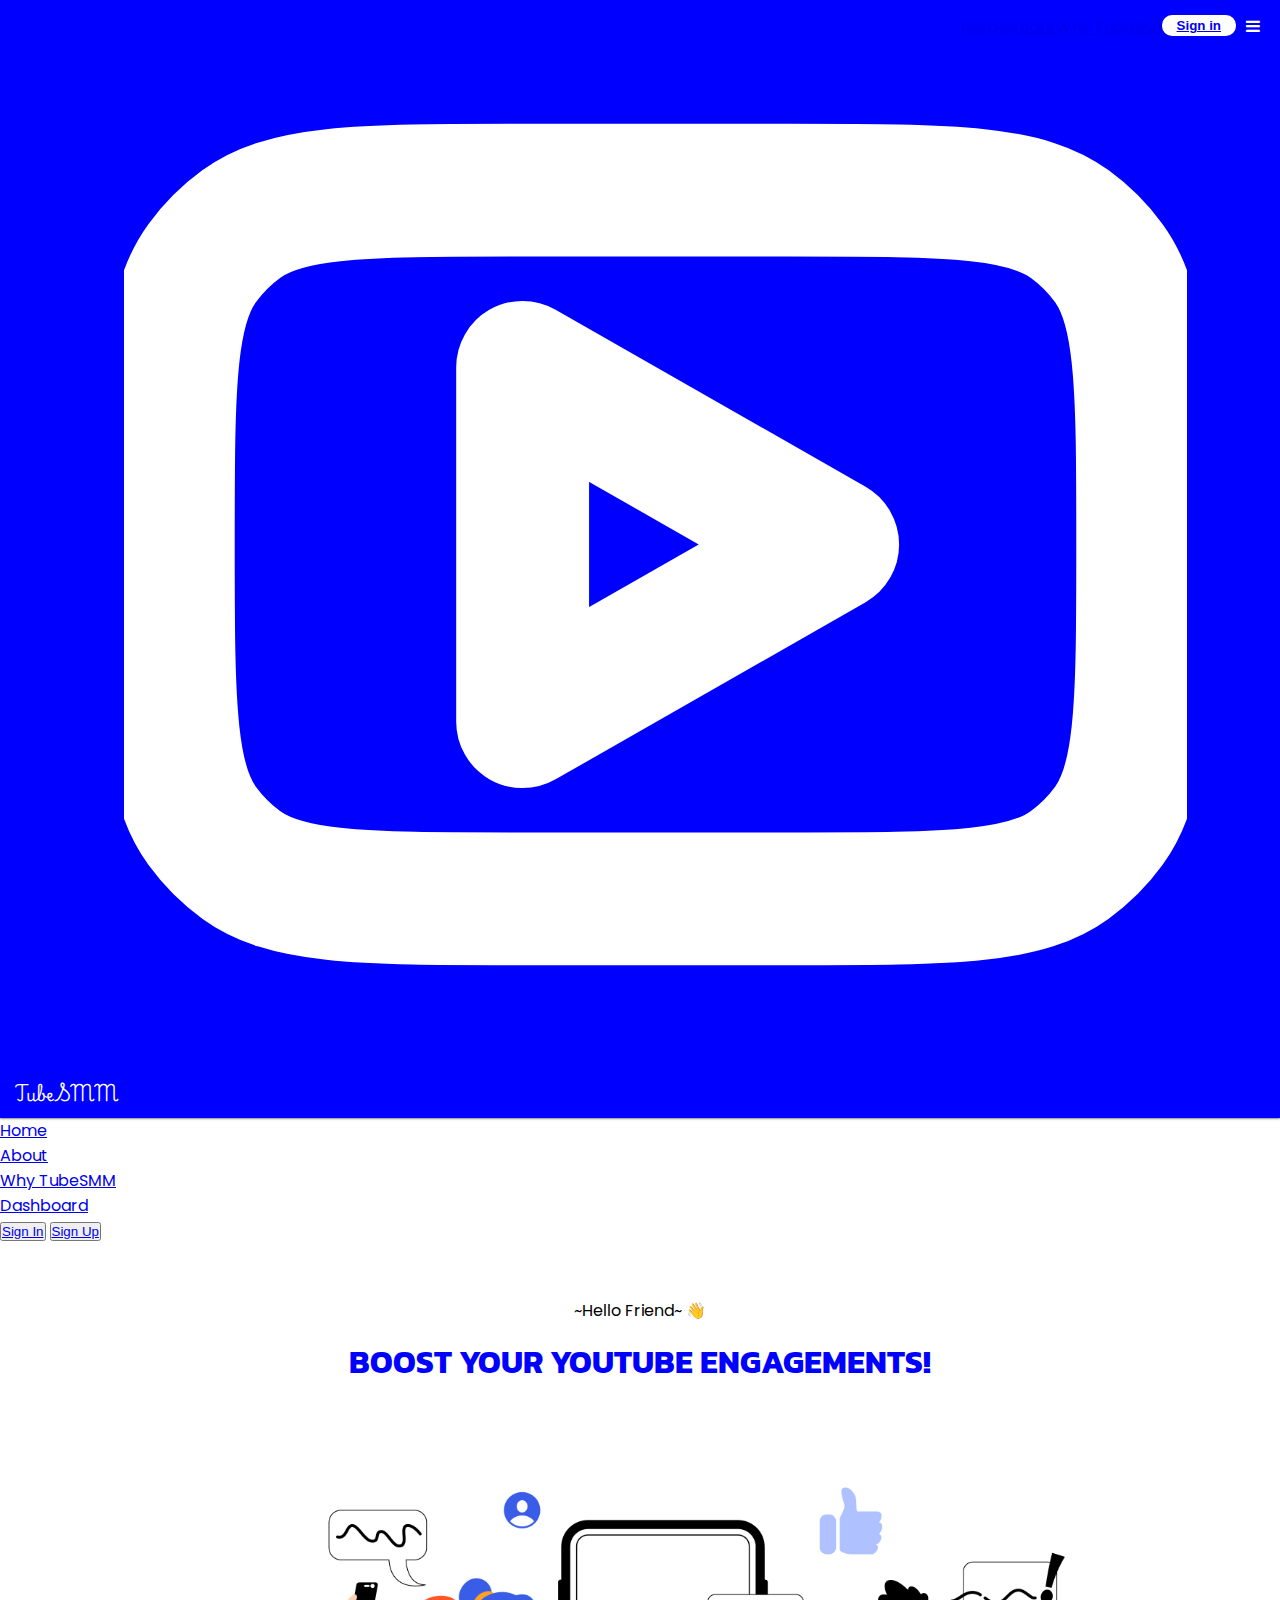
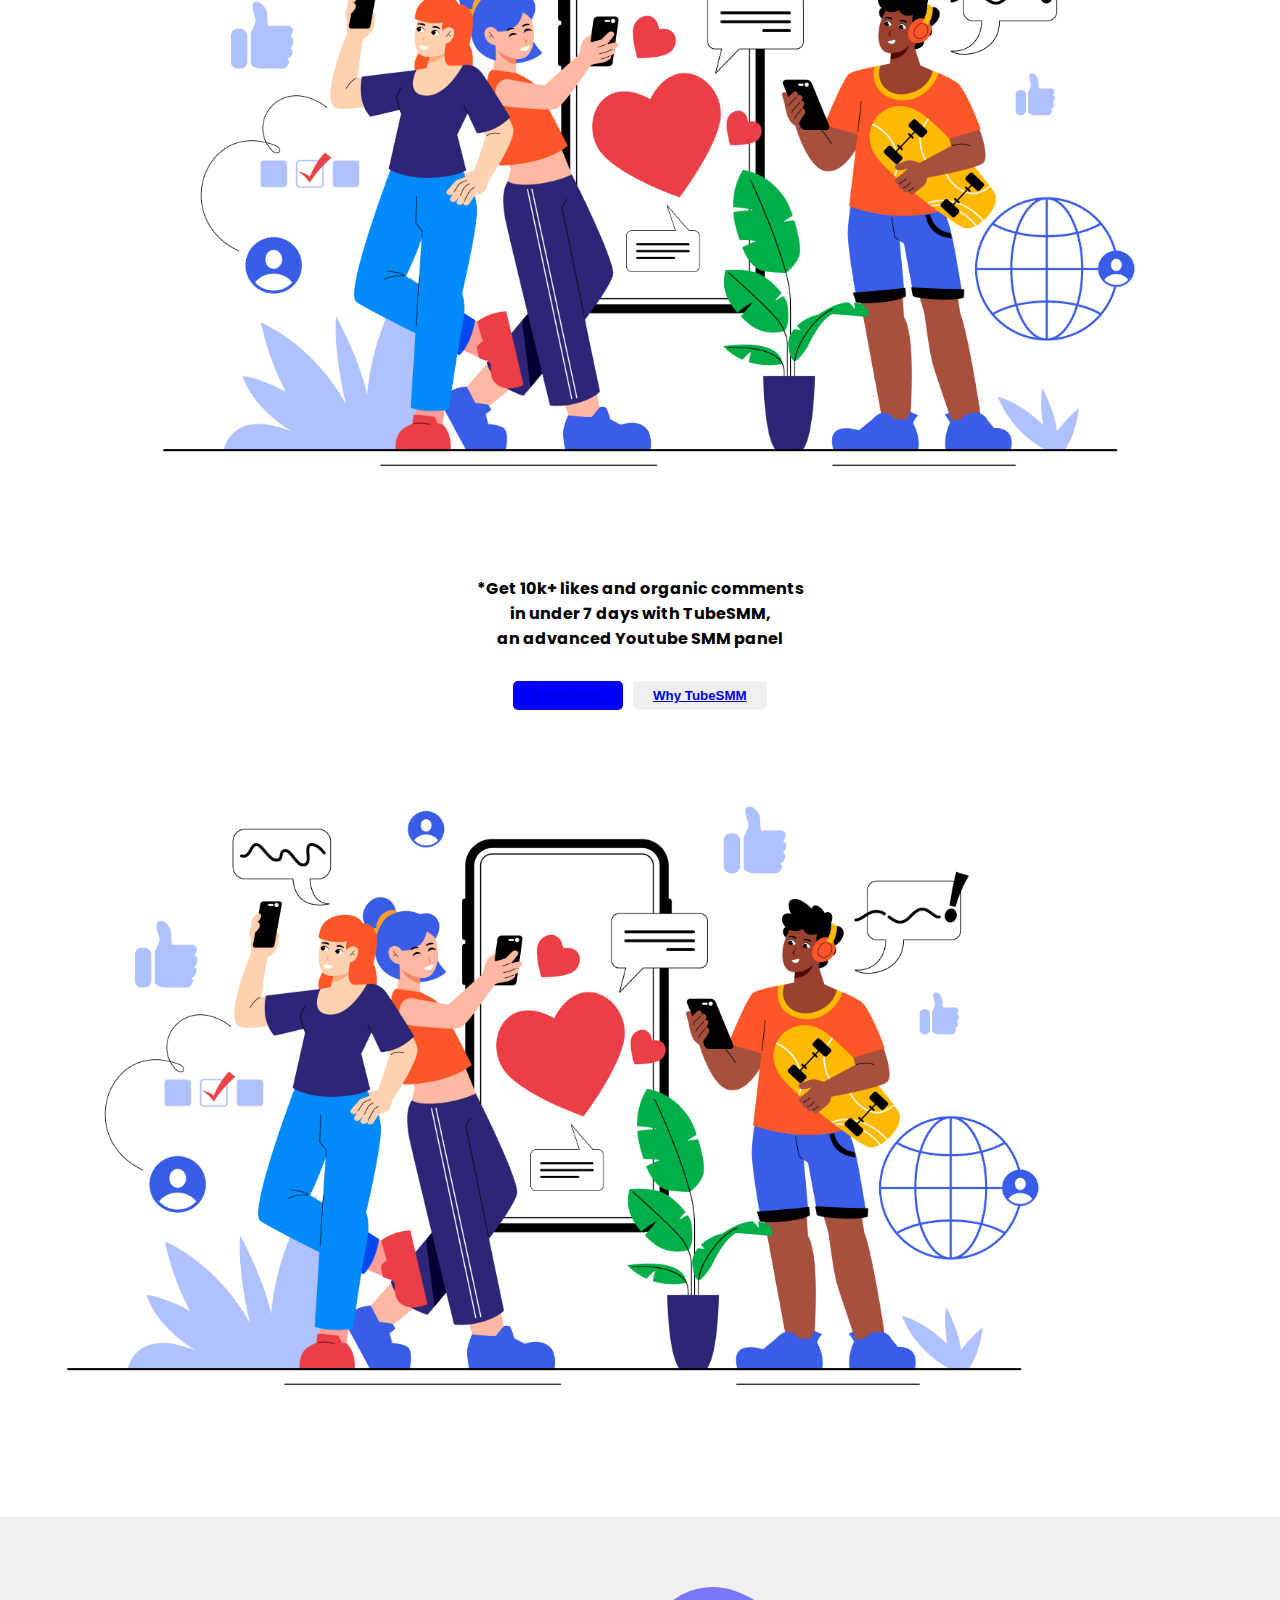
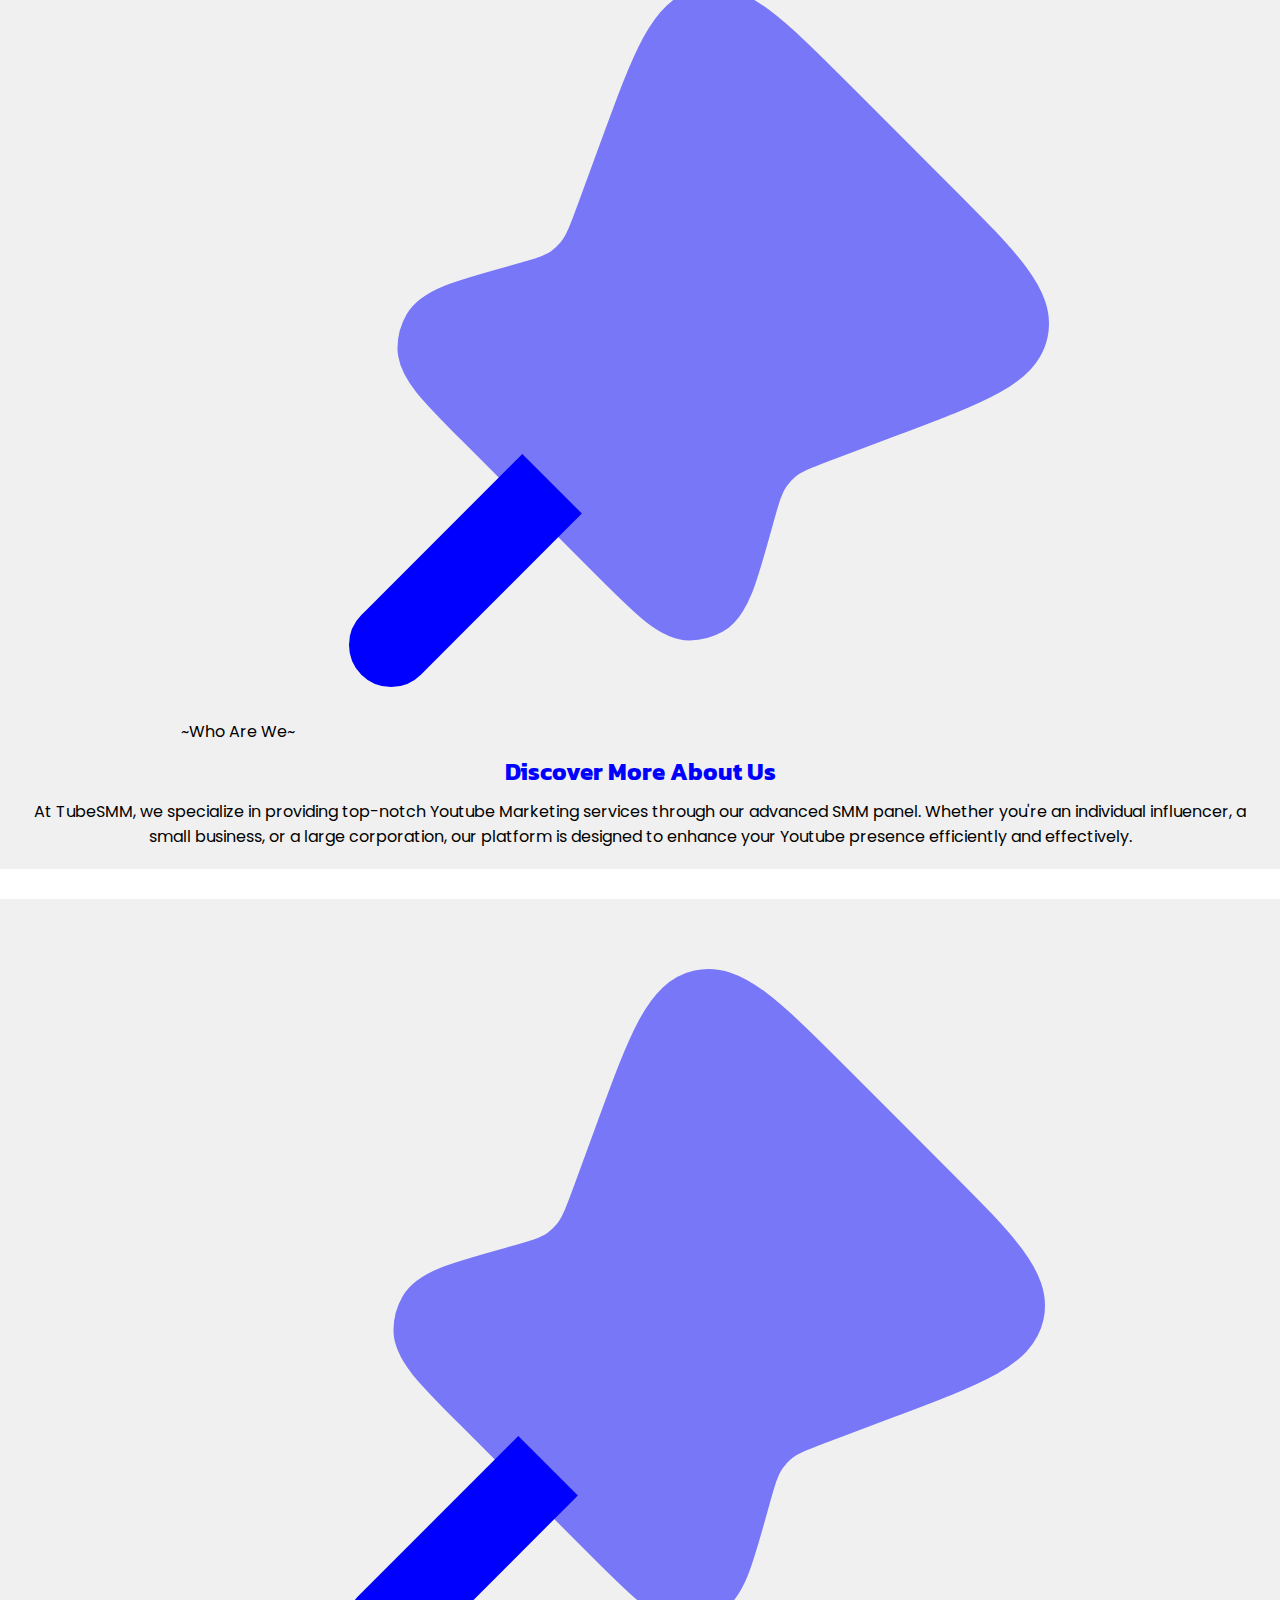
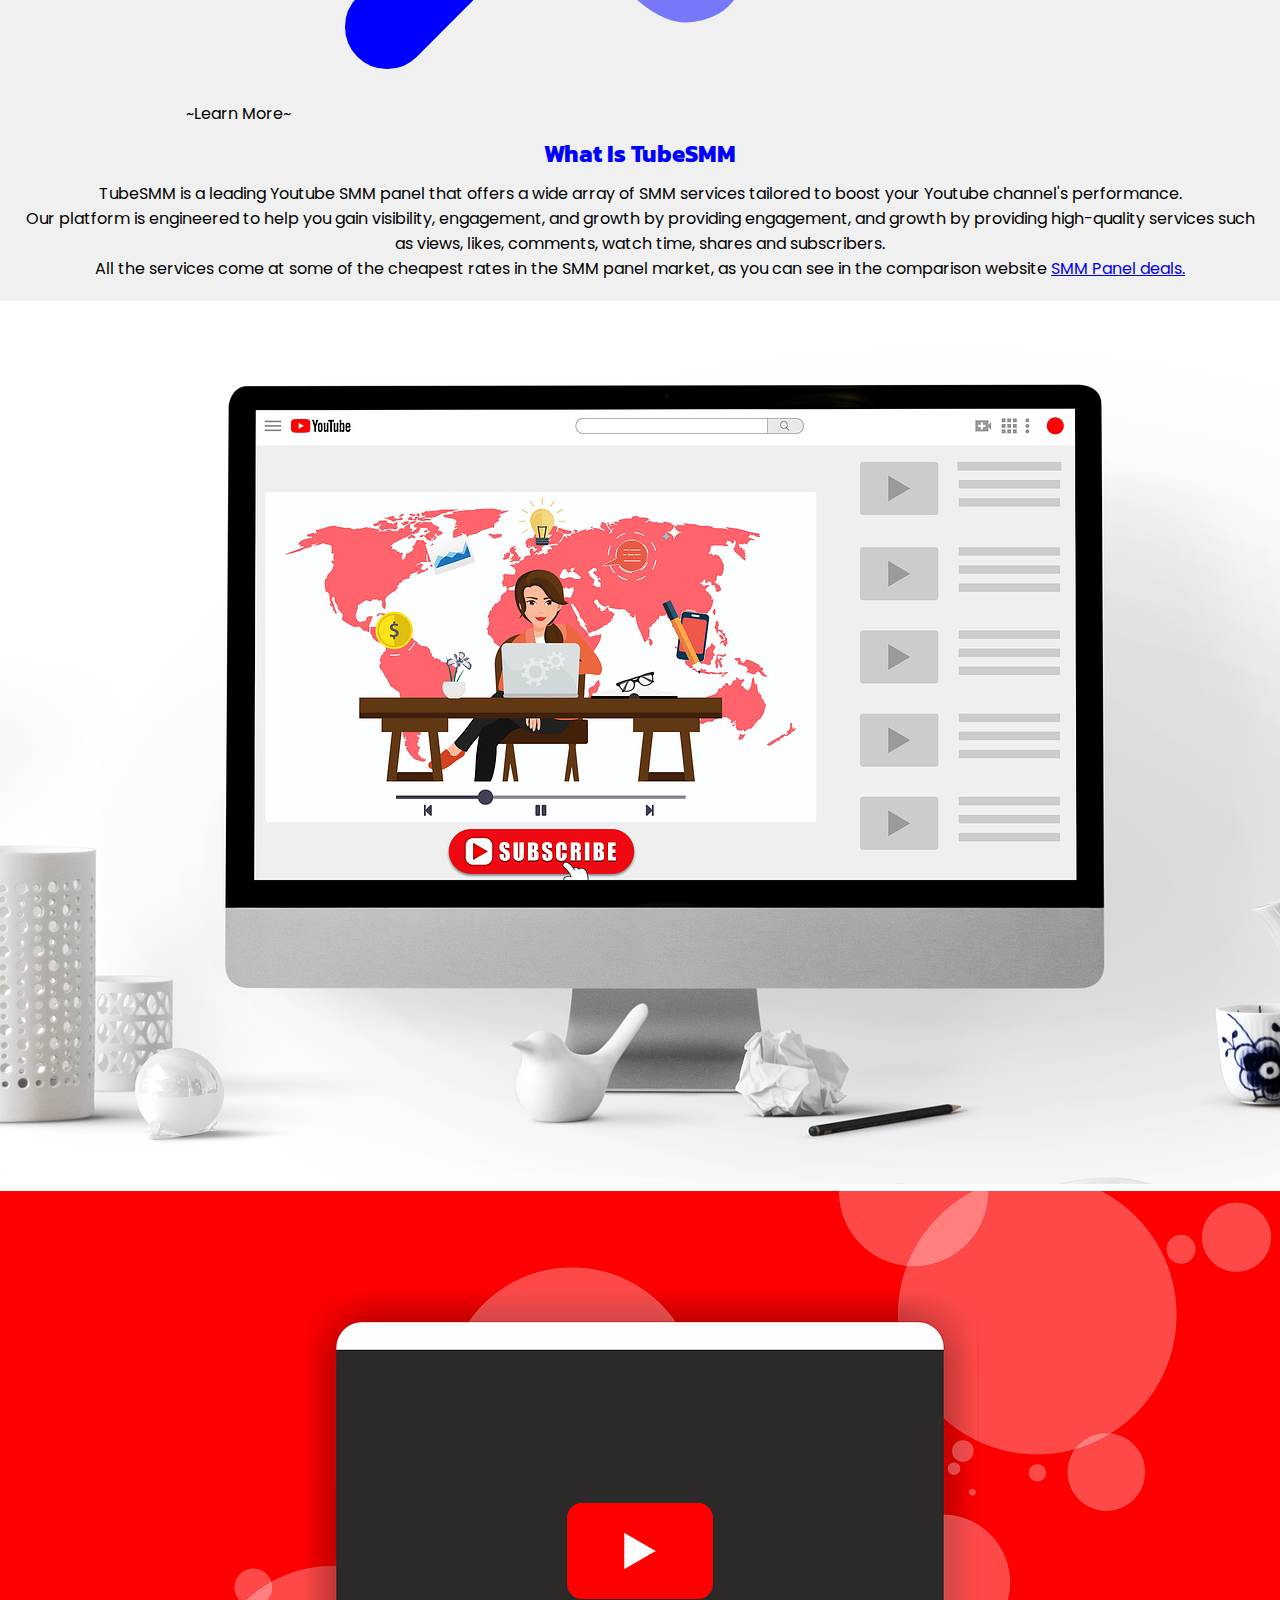
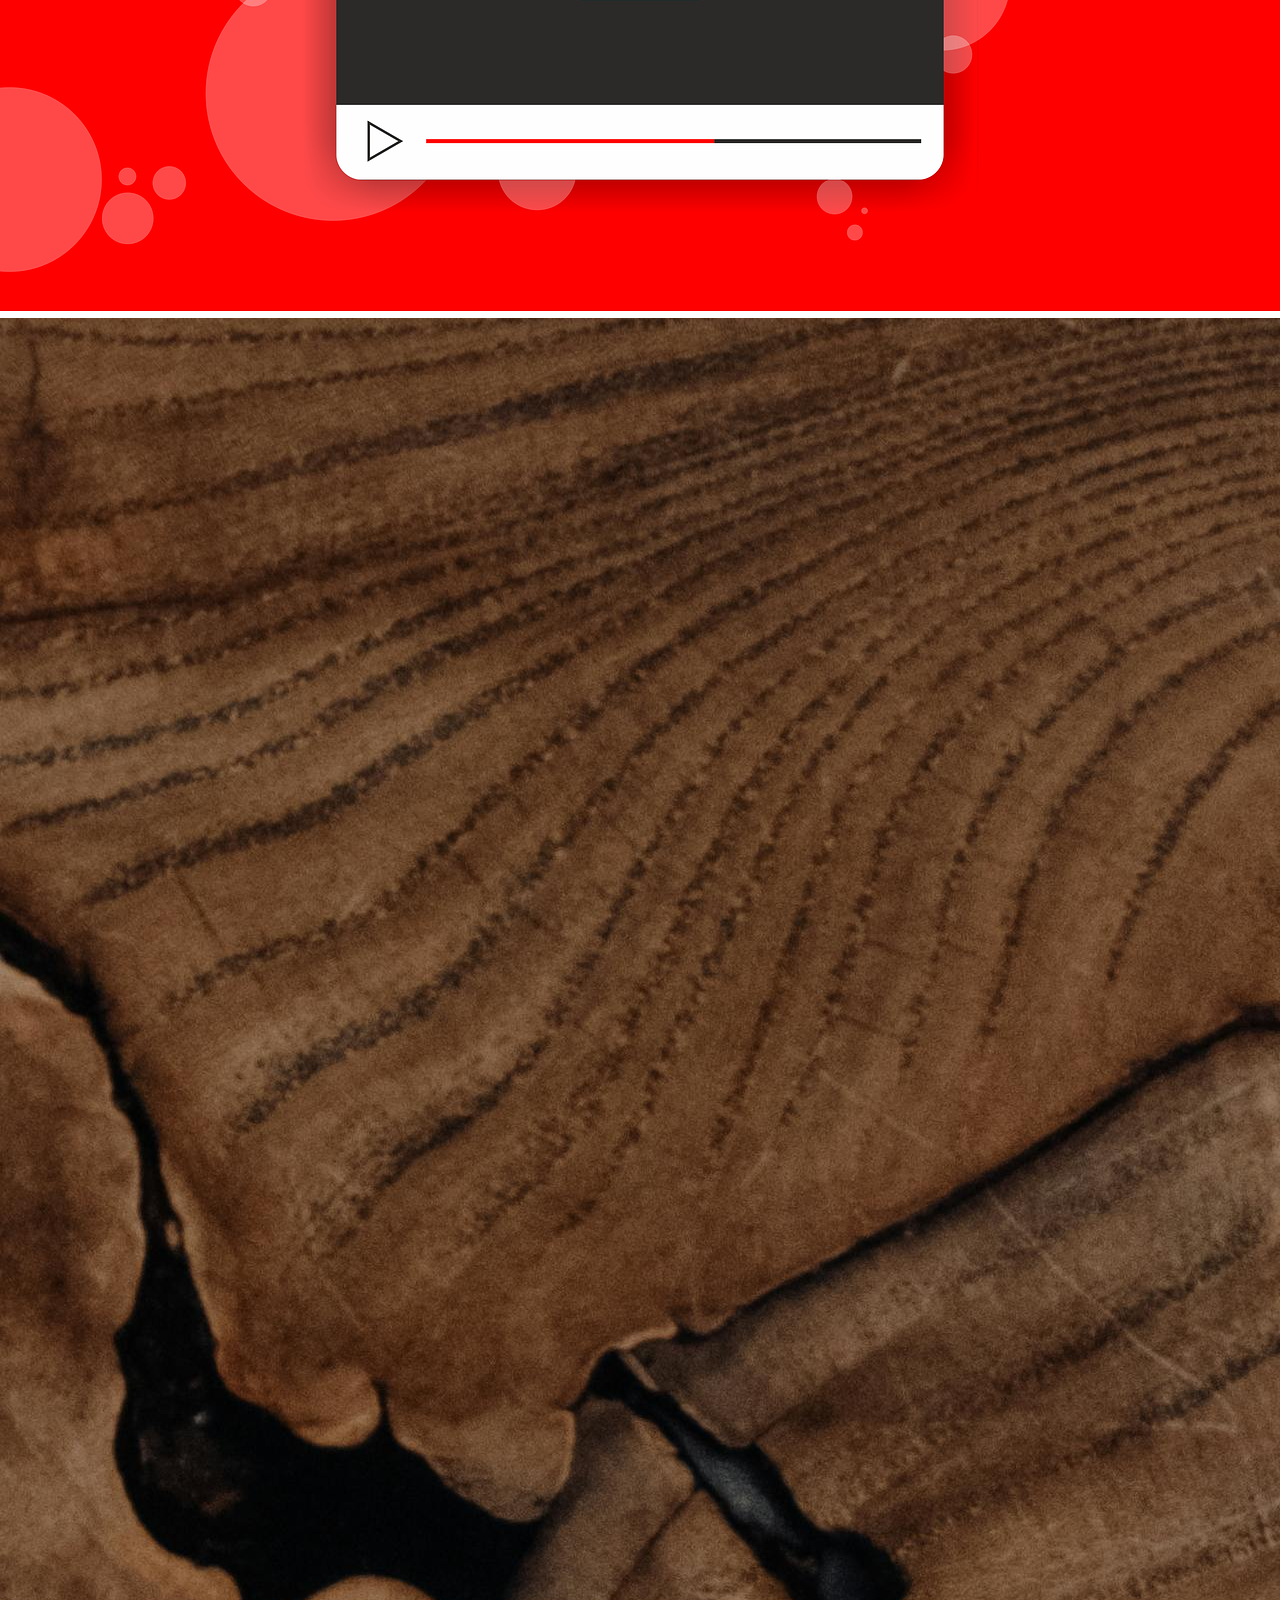
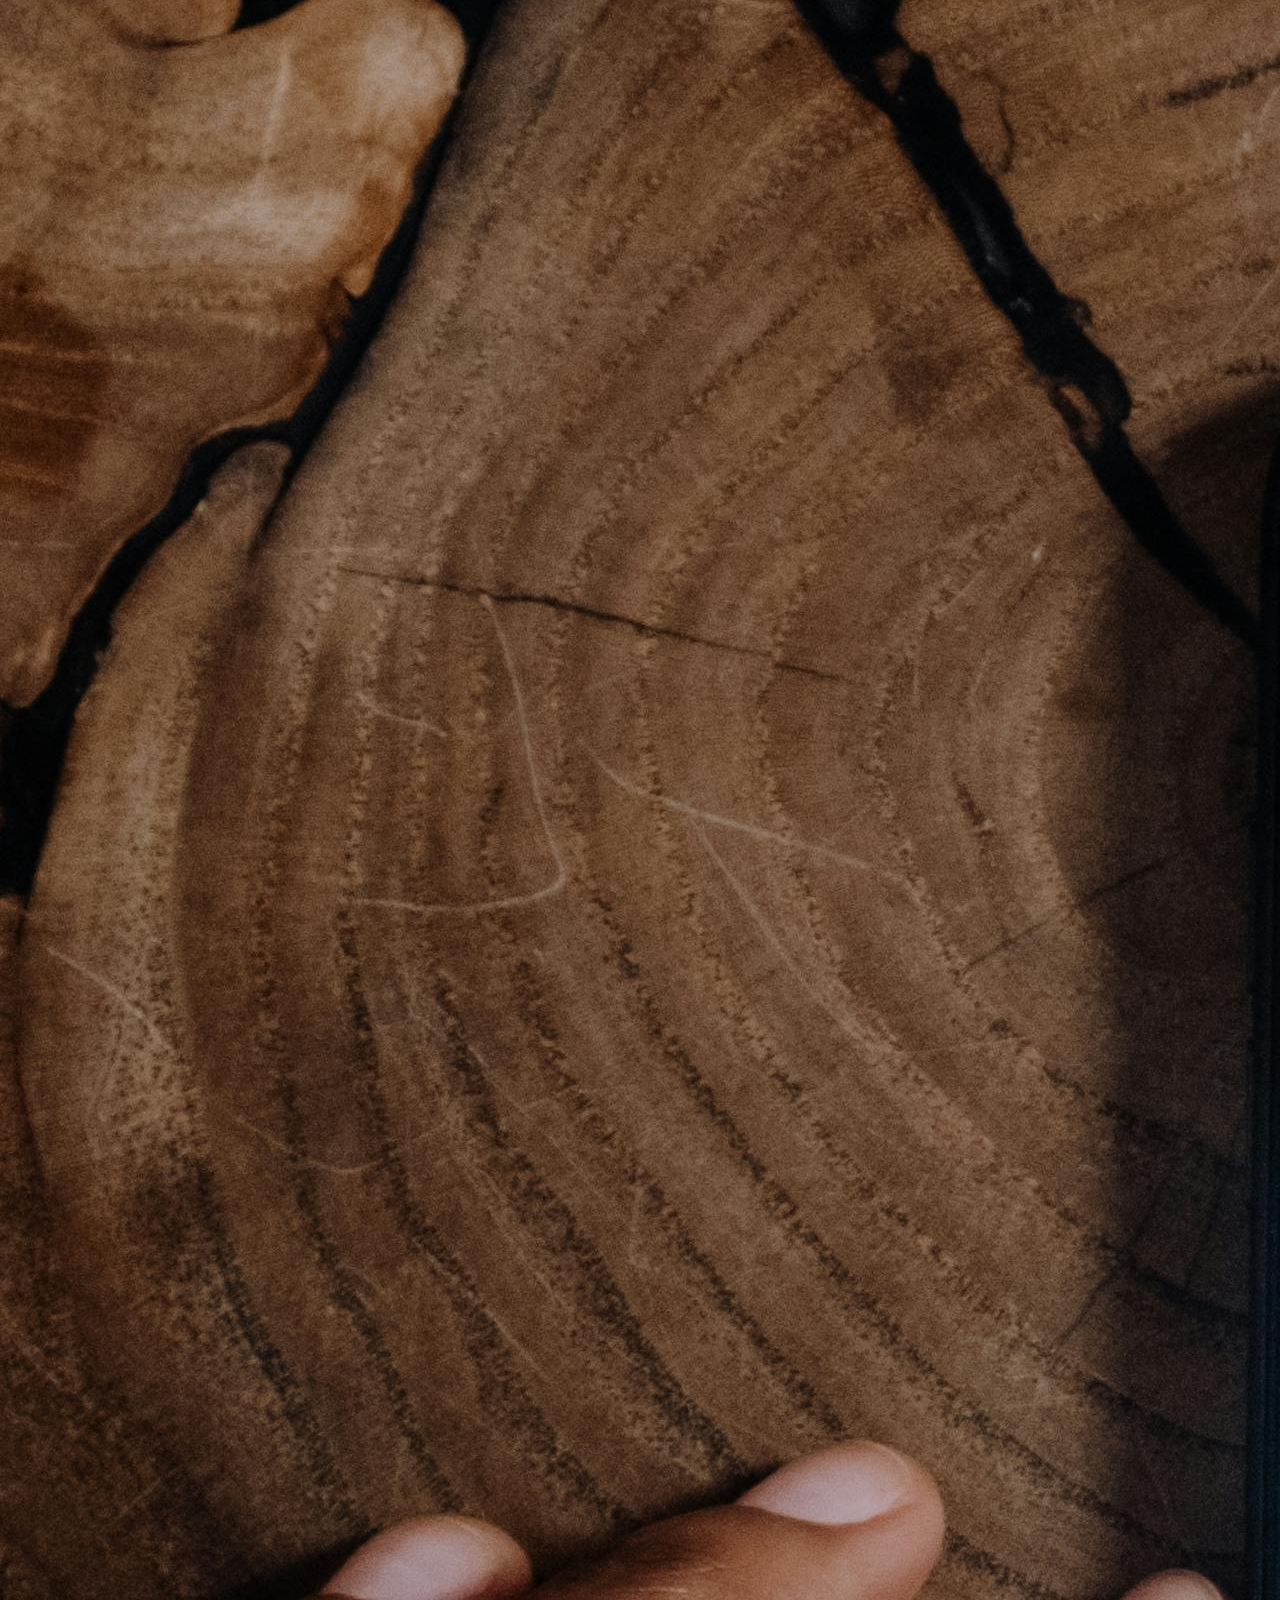
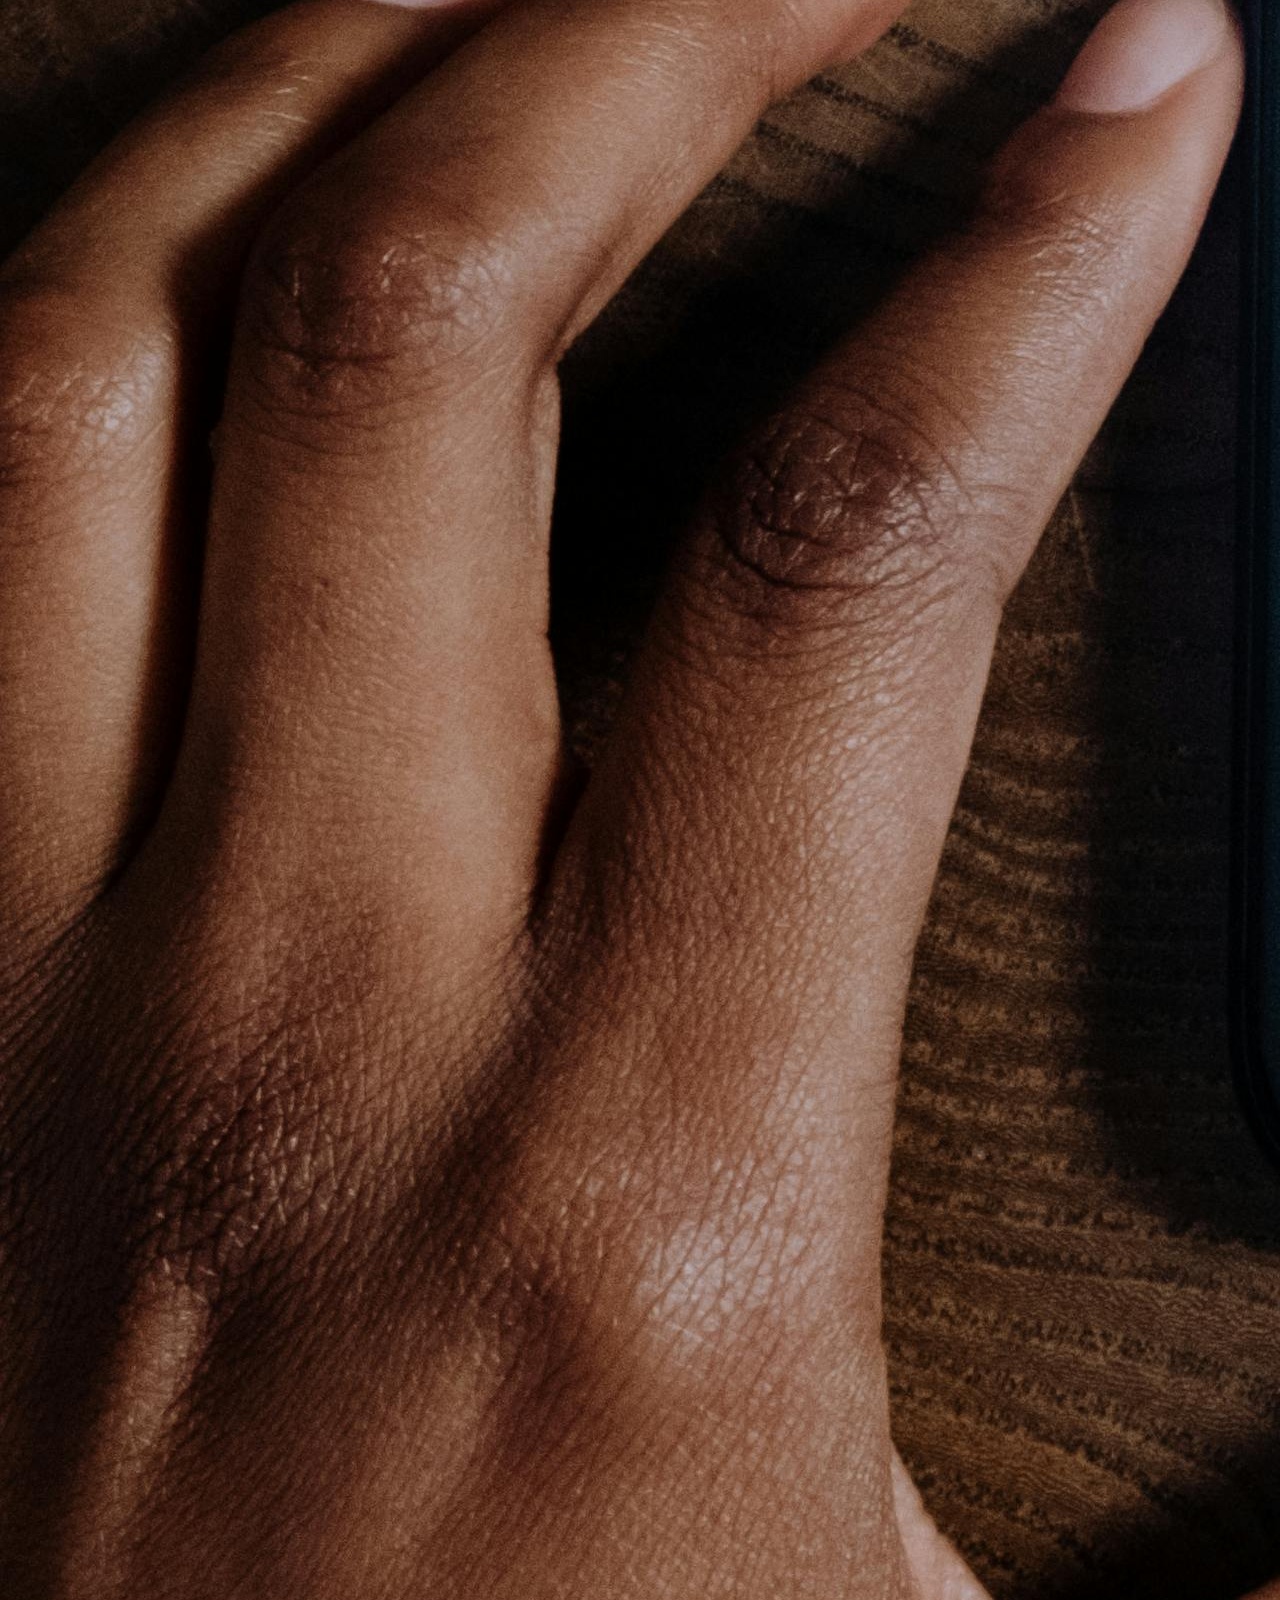
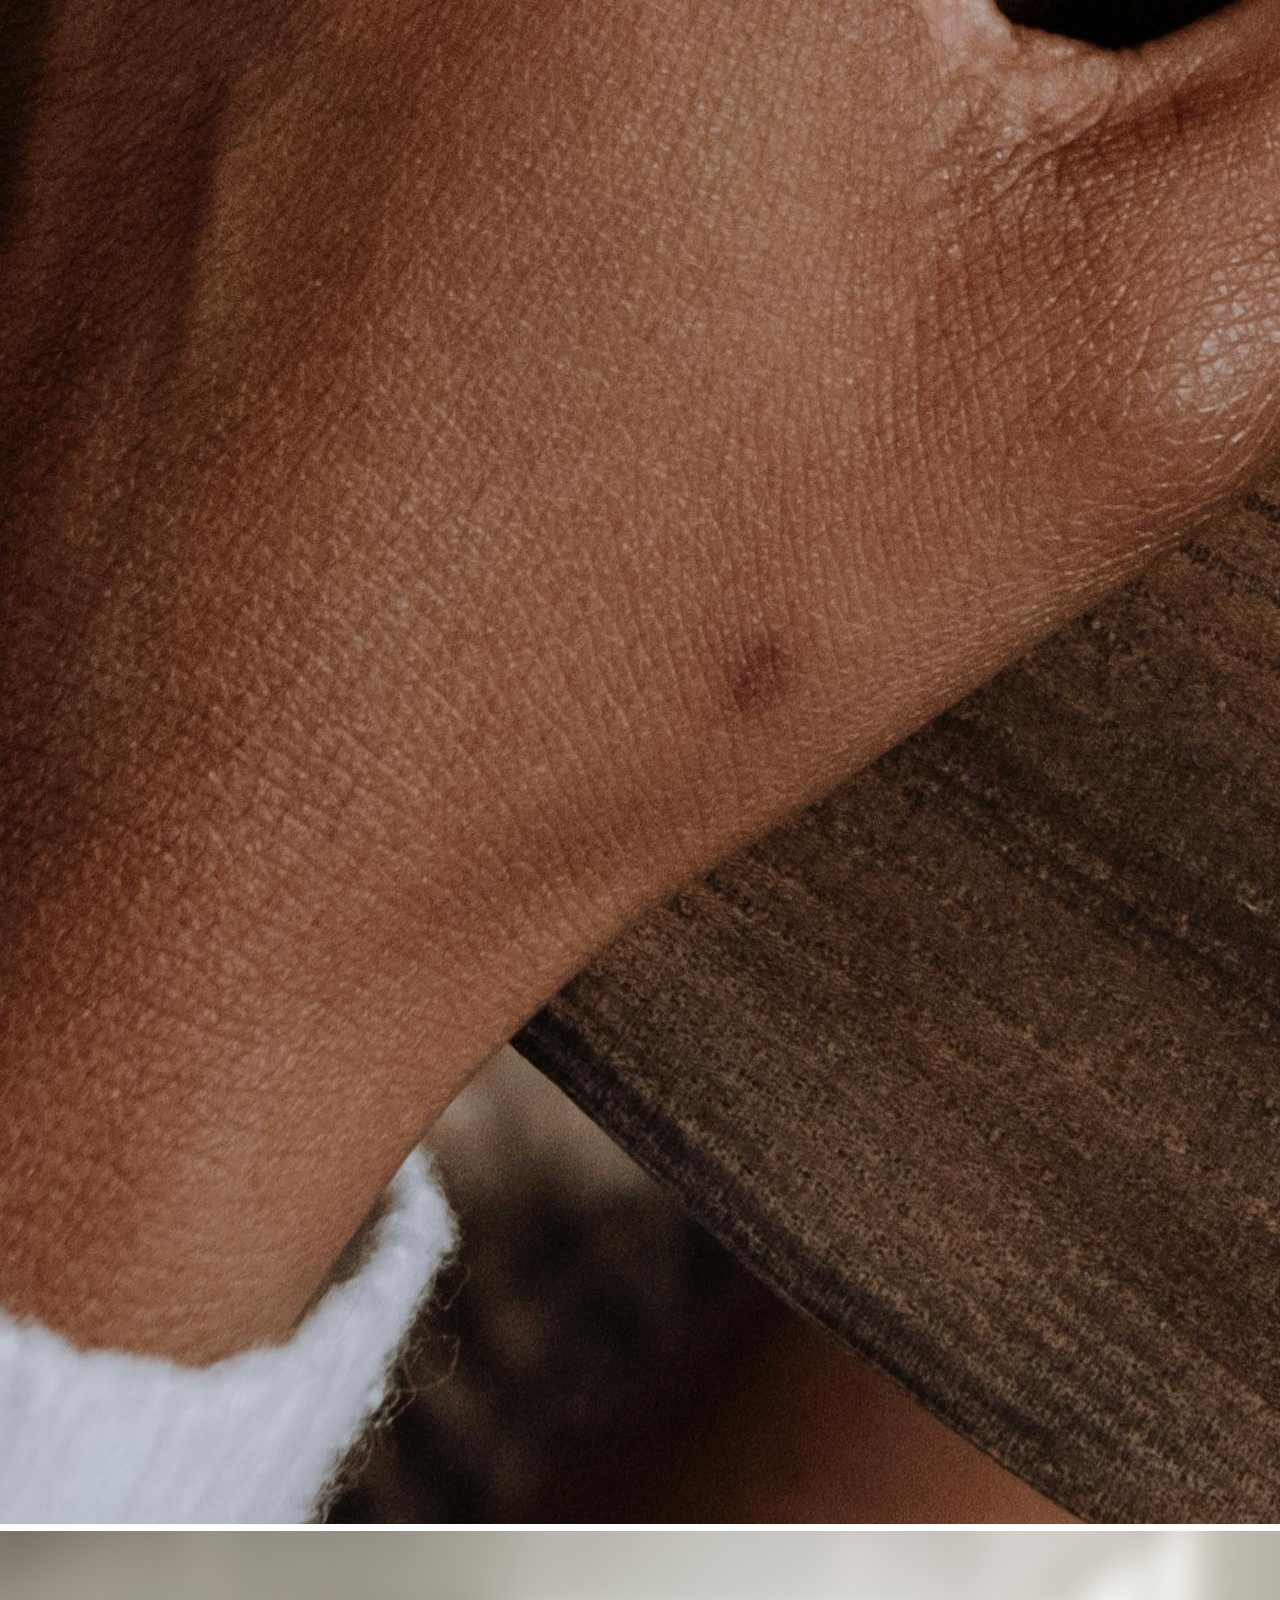
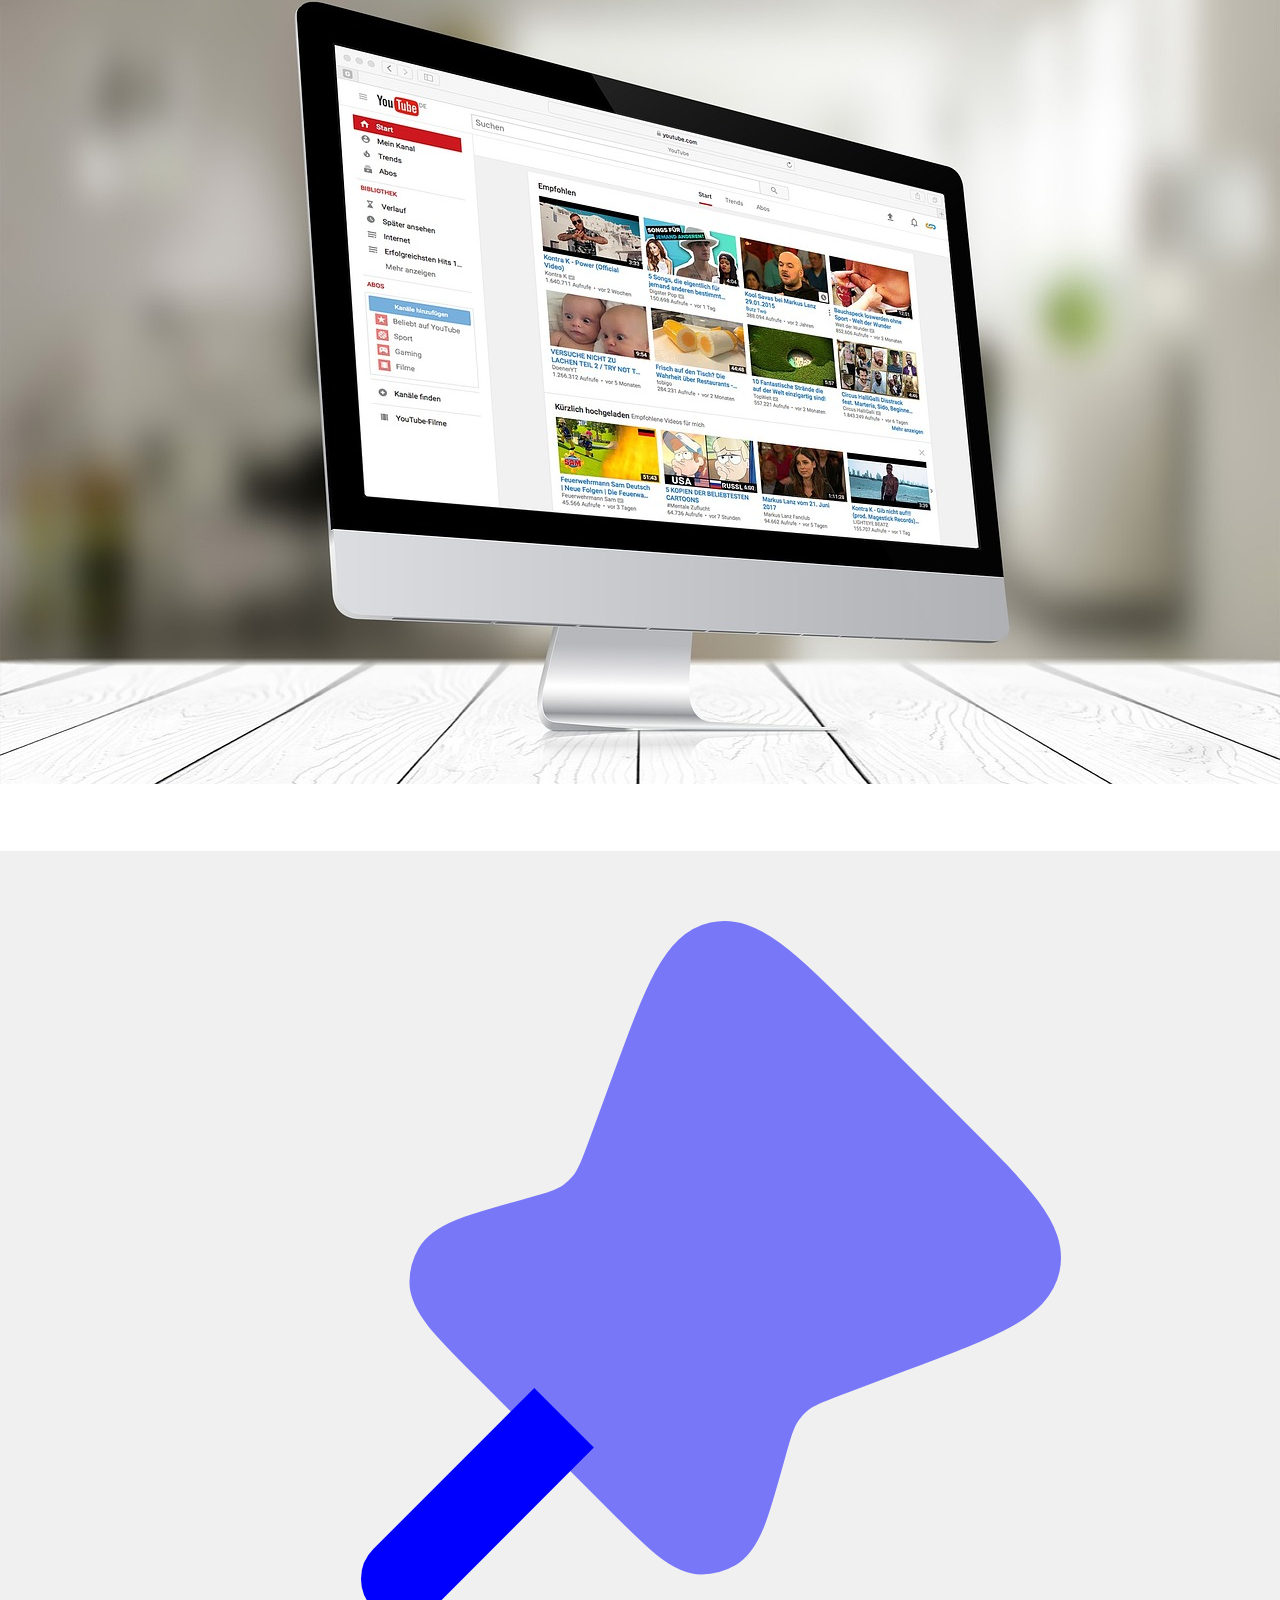
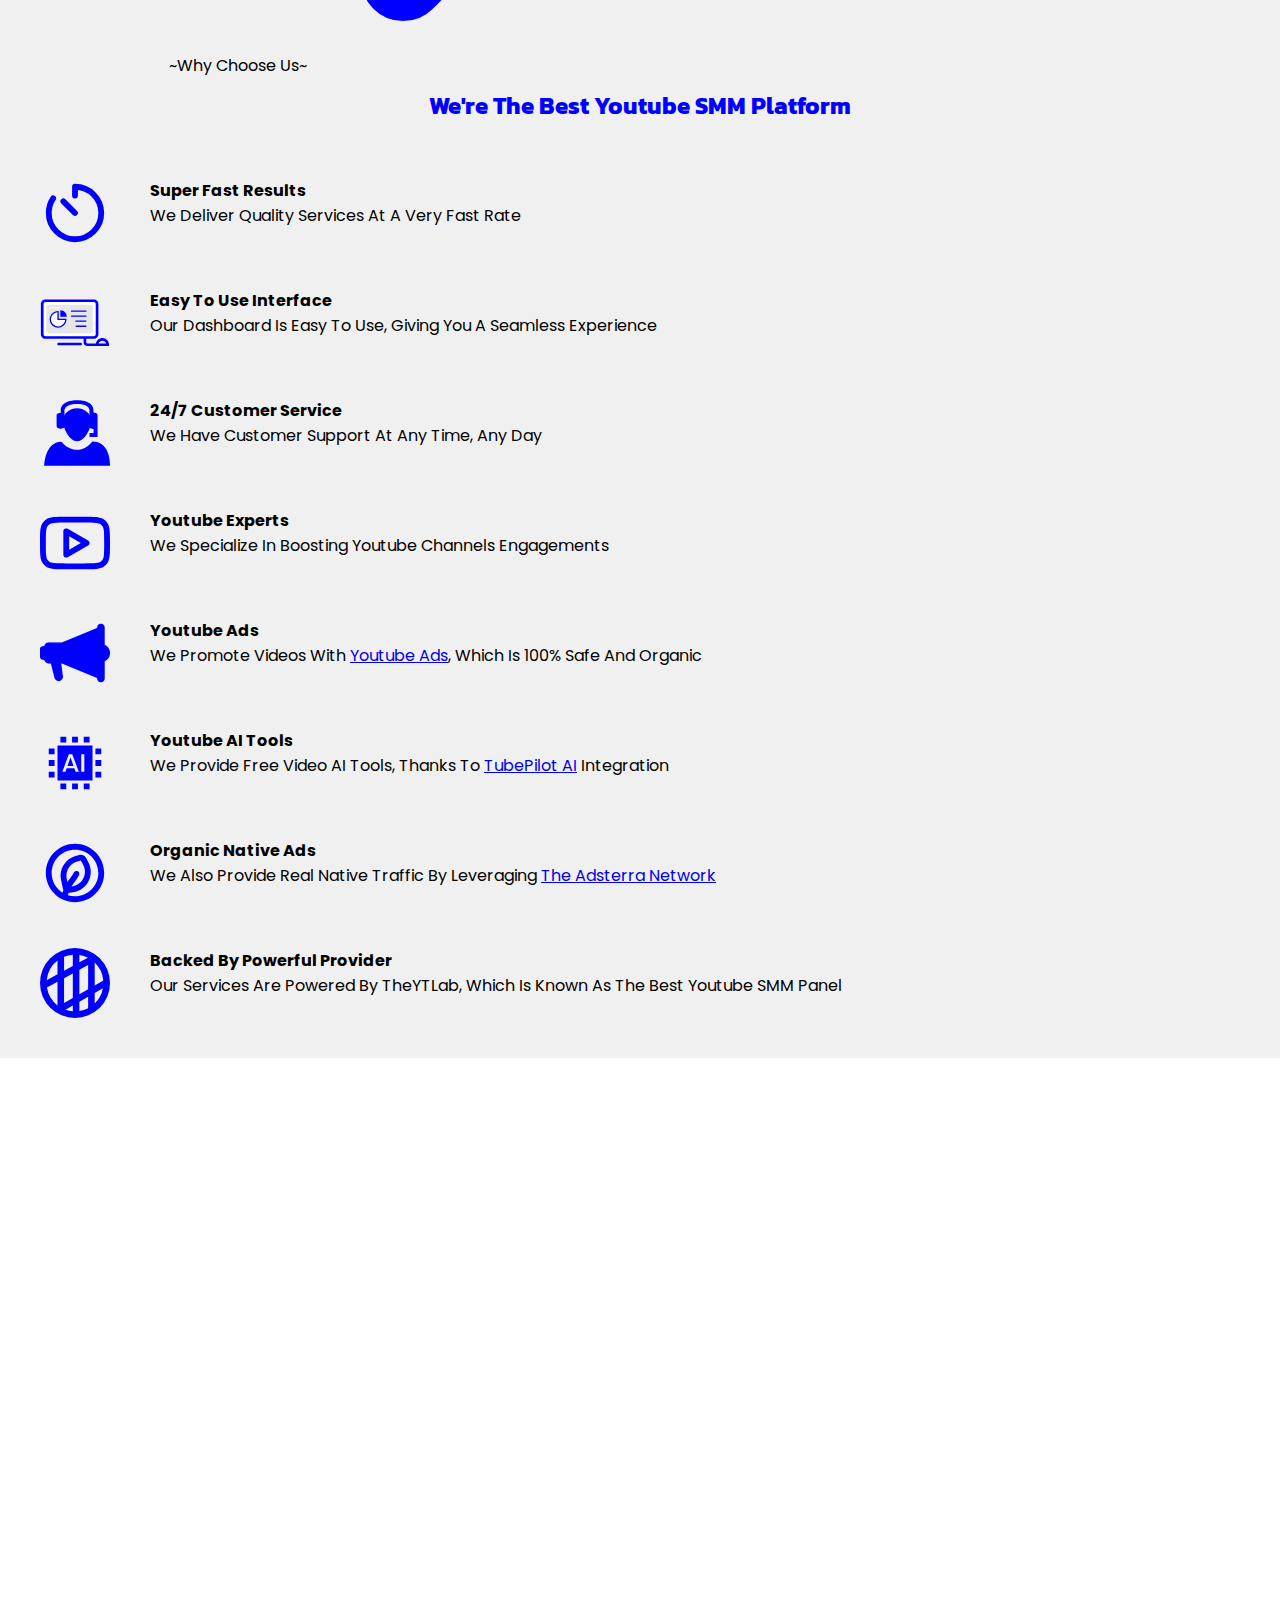
<file: index.html>
<!DOCTYPE html>
<html lang="en">
<head>
    <meta charset="UTF-8">
    <meta name="viewport" content="width=device-width, initial-scale=1.0">
    <meta name="description" content="TubeSMM - Advanced Youtube SMM Panel - Youtube SMM Boost">
    <title>TubeSMM - Advanced Youtube SMM Panel - Youtube SMM Boost</title>

    <!-- Font awesome CDN -->
    <link rel="stylesheet" href="https://cdnjs.cloudflare.com/ajax/libs/font-awesome/4.7.0/css/font-awesome.min.css">

    <!-- Google fonts CDN -->
    <link rel="preconnect" href="https://fonts.googleapis.com">
    <link rel="preconnect" href="https://fonts.gstatic.com" crossorigin>
    <link href="https://fonts.googleapis.com/css2?family=Kanit:ital,wght@0,100;0,200;0,300;0,400;0,500;0,600;0,700;0,800;0,900;1,100;1,200;1,300;1,400;1,500;1,600;1,700;1,800;1,900&family=Playwrite+AR:wght@100..400&family=Poppins:ital,wght@0,100;0,200;0,300;0,400;0,500;0,600;0,700;0,800;0,900;1,100;1,200;1,300;1,400;1,500;1,600;1,700;1,800;1,900&display=swap" rel="stylesheet">
   
    <link href="https://fonts.googleapis.com/css2?family=Nunito:ital,wght@0,200..1000;1,200..1000&display=swap" rel="stylesheet">

    <link rel="stylesheet" href="styles.css">
</head>
<body>
    <header>
        <nav>
            <span class="brand-initials">TubeSMM <img src="images/svgs/youtube-logo.svg" alt="Company Logo"></span>

            <div class="pc-menu">
                <a href="/">Home</a>
                <a href="#about">About</a></p>
                <a href="#why-tubesmm">Why TubeSMM</a>
                <a href="sign-in.html">Dashboard</a>
                </div>
            
          <div class="pc-btn">
            <button><a href="sign-in.html">Sign in</a></button>
            <i class="fa fa-bars pc-hide" onclick="showMenu();"></i>
          </div>
        </nav>

        <div class="menu open-menu">
            <p><a href="/">Home</a></p>
            <p><a href="#about">About</a></p>
            <p><a href="#why-tubesmm">Why TubeSMM</a></p>
            <p><a href="sign-in.html">Dashboard</a></p>
            <p><button><a href="sign-in.html">Sign In</a></button> <button><a href="sign-up.html">Sign Up</a></button></p>
        </div>

        <aside>
        <div class="pc-hero-1">
        <div class="caption">
        <p class="t-center">~Hello Friend~ &#128075;</p>
        <h1>
            BOOST YOUR YOUTUBE ENGAGEMENTS!
        </h1>
        </div>

        <div class="display-center">
        <img src="images/home-img.jpg" class="hero-img" alt="Social Images">
        </div>

        <div class="display-center texts">
            <p class="t-center bold-text">*Get 10k+ likes and organic comments <br> in under 7 days with TubeSMM, <br> an advanced Youtube SMM panel</p>
        </div>

        <div class="display-center buttons">
            <button class="hero-btn-1"><a href="sign-in.html">Boost Now</a></button>
            <button class="hero-btn-2"><a href="#why-tubesmm">Why TubeSMM</a></button>
        </div>

       </div>

       <div>
        <img src="images/home-img.jpg" alt="" class="pc-hero-img">
       </div>
        </aside>


    </header>

    <div class="pc-flex">
    <div id="about">
    <section>
        <p class="t-center">~Who Are We~ <img src="images/svgs/pin.svg" alt="" class="pin"></p>
        <h2>Discover More About Us</h2>

        <p>At TubeSMM, we specialize in providing top-notch Youtube Marketing services through our advanced SMM panel. Whether you're an individual influencer, a small business, or a large corporation, our platform is designed to enhance your Youtube presence efficiently and effectively.</p>
    </section>

    <section>
        <p class="t-center">~Learn More~ <img src="images/svgs/pin.svg" alt="" class="pin"></p>
        <h2>What Is TubeSMM</h2>

        <p>TubeSMM is a leading Youtube SMM panel that offers a wide array of SMM services tailored to boost your Youtube channel's performance. <br>
        Our platform is engineered to help you gain visibility, engagement, and growth by providing engagement, and growth by providing high-quality services such as views, likes, comments, watch time, shares and subscribers. <br>
        All the services come at some of the cheapest rates in the SMM panel market, as you can see in the comparison website <a href="https://smmpaneldeals.com/" class="highlight">SMM Panel deals.</a></p>
    </section>
    </div>

    <div class="gallery">
        <div>
            <img src="images/img-1.webp" alt="">
            <img src="images/img-2.webp" alt="" id="down">
        </div>

        <div>
            <img src="images/img-3.jpg" alt="">
            <img src="images/img-4.jpg" alt="">
        </div>
    </div>
    </div>

    <section class="margin-topper" id="why-tubesmm">
        <p class="t-center">~Why Choose Us~ <img src="images/svgs/pin.svg" alt="" class="pin"></p>
        <h2>We're The Best Youtube SMM Platform</h2>

        <div class="company-vals">
            <div class="flexy">
                <img src="images/svgs/timer.svg" alt="">
                <div>
                    <h4>Super Fast Results</h4>
                    <p>We Deliver Quality Services At A Very Fast Rate</p>
                </div>
            </div>

             <div class="flexy">
                <img src="images/svgs/panel.svg" alt="">
                <div>
                    <h4>Easy To Use Interface</h4>
                    <p>Our Dashboard Is Easy To Use, Giving You A Seamless Experience</p>
                </div>
             </div>

             <div class="flexy">
                    <img src="images/svgs/customer-support.svg" alt="">
                    <div>
                        <h4>24/7 Customer Service</h4>
                        <p>We Have Customer Support At Any Time,  Any Day</p>
                    </div>
                 </div>

             <div class="flexy">
                    <img src="images/svgs/youtube.svg" alt="">
                    <div>
                        <h4>Youtube Experts</h4>
                        <p>We Specialize In Boosting Youtube Channels Engagements</p>
                    </div>
             </div>

             <div class="flexy">
                <img src="images/svgs/ads.svg" alt="">
                <div>
                    <h4>Youtube Ads</h4>
                    <p>We Promote Videos With <a href="https://www.youtube.com/ads/" class="highlight">Youtube Ads</a>, Which Is 100% Safe And Organic</p>
                </div>
             </div>

             <div class="flexy">
                <img src="images/svgs/ai.svg" alt="">
                <div>
                    <h4>Youtube AI Tools</h4>
                    <p>We Provide Free Video AI Tools, Thanks To <a href="https://tubepilot.ai" class="highlight">TubePilot AI</a> Integration</p>
                </div>
             </div>

             <div class="flexy">
                <img src="images/svgs/organic.svg" alt="">
                <div>
                    <h4>Organic Native Ads</h4>
                    <p>We Also Provide Real Native Traffic By Leveraging <a href="https://adsterra.com" class="highlight">The Adsterra Network</a></p>
                </div>
             </div>

         <div class="flexy">
            <img src="images/svgs/provider.svg" alt="">
            <div>
                <h4>Backed By Powerful Provider</h4>
                <p>Our Services Are Powered By TheYTLab, Which Is Known As The Best Youtube SMM Panel</p>
            </div>
         </div>
             </div>
    </section>

    <footer>
        <h3 class="brand-initials">TubeSMM <img src="images/svgs/youtube-logo.svg" alt="Company Logo"></h3>
        <p>We specialize in providing top-notch Youtube Marketing services through our advanced SMM panel.
        </p>

        <h3 class="contact-h3">Contact Info</h3>
        <p>001, Highway, New york.</p>
        <p>+1 901 403 273</p>
        <p>support@tubesmm.com</p>
        
        <div class="rights">
        <p>
            <a href="/" class="bluish">WSMM</a> &#169;
             2024, All Rights Reserved.
    </div>
    </footer>

    <script src="script.js"></script>
</body>
</html>
</file>
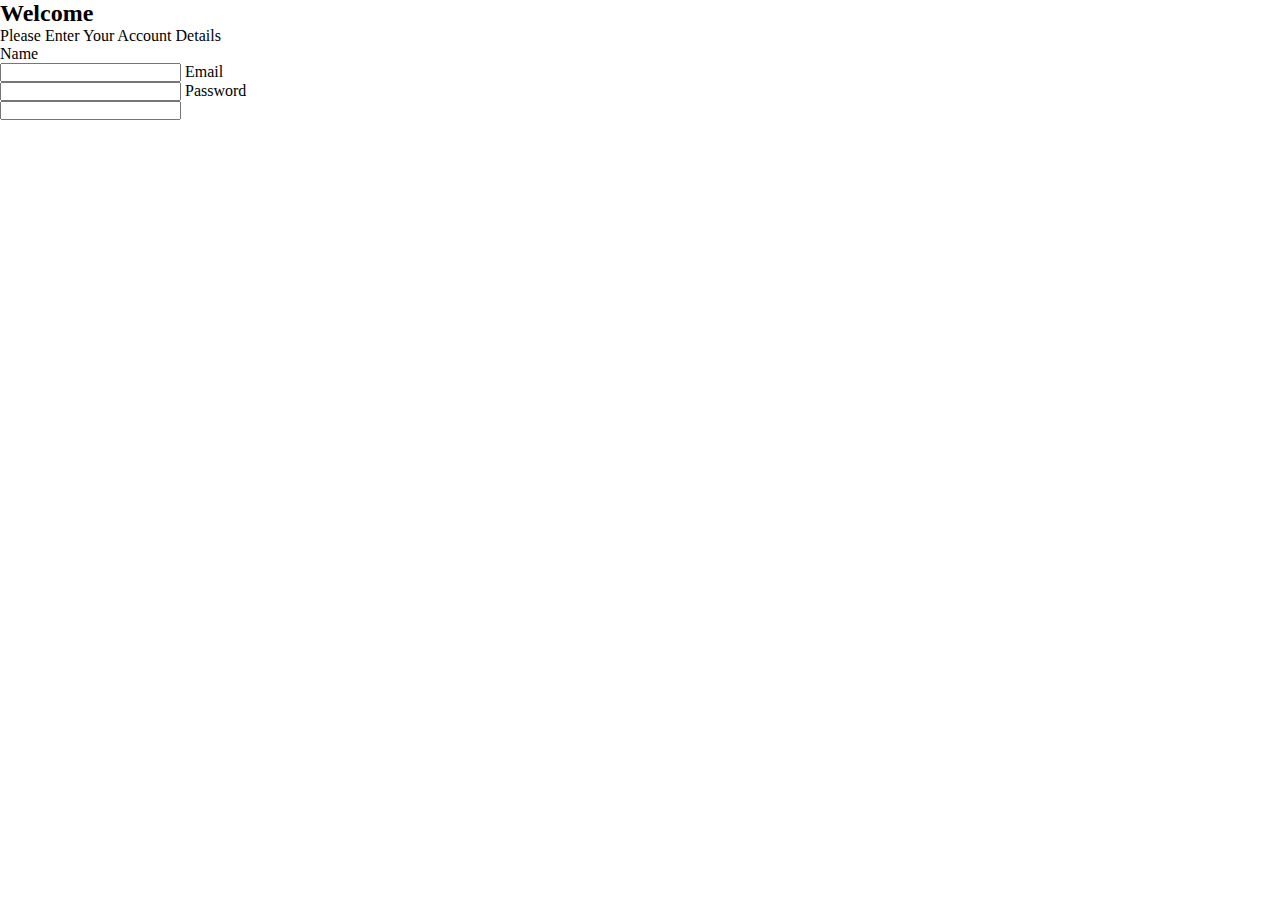
<file: auth.html>
<!DOCTYPE html>
<html lang="en">
<head>
    <meta charset="UTF-8">
    <meta name="viewport" content="width=device-width, initial-scale=1.0">
    <title>Login || Sign-Up</title>

    <!-- Font awesome CDN -->
    <link rel="stylesheet" href="https://cdnjs.cloudflare.com/ajax/libs/font-awesome/4.7.0/css/font-awesome.min.css">

    <!-- Google fonts CDN -->
    <link rel="preconnect" href="https://fonts.googleapis.com">
    <link rel="preconnect" href="https://fonts.gstatic.com" crossorigin>
    <link href="https://fonts.googleapis.com/css2?family=Kanit:ital,wght@0,100;0,200;0,300;0,400;0,500;0,600;0,700;0,800;0,900;1,100;1,200;1,300;1,400;1,500;1,600;1,700;1,800;1,900&family=Playwrite+AR:wght@100..400&family=Poppins:ital,wght@0,100;0,200;0,300;0,400;0,500;0,600;0,700;0,800;0,900;1,100;1,200;1,300;1,400;1,500;1,600;1,700;1,800;1,900&display=swap" rel="stylesheet">

    <link rel="stylesheet" href="auth.css">
</head>
<body>
    <h2>Welcome</h2>
    <p>Please Enter Your Account Details</p>

    <form action="">
        <label for="name">Name</label> <br>
        <input type="text" name="" id="">

        <label for="email">Email</label> <br>
        <input type="text" name="" id="">

        <label for="password">Password</label> <br>
        <input type="text" name="" id="">
    </form>
</body>
</html>
</file>
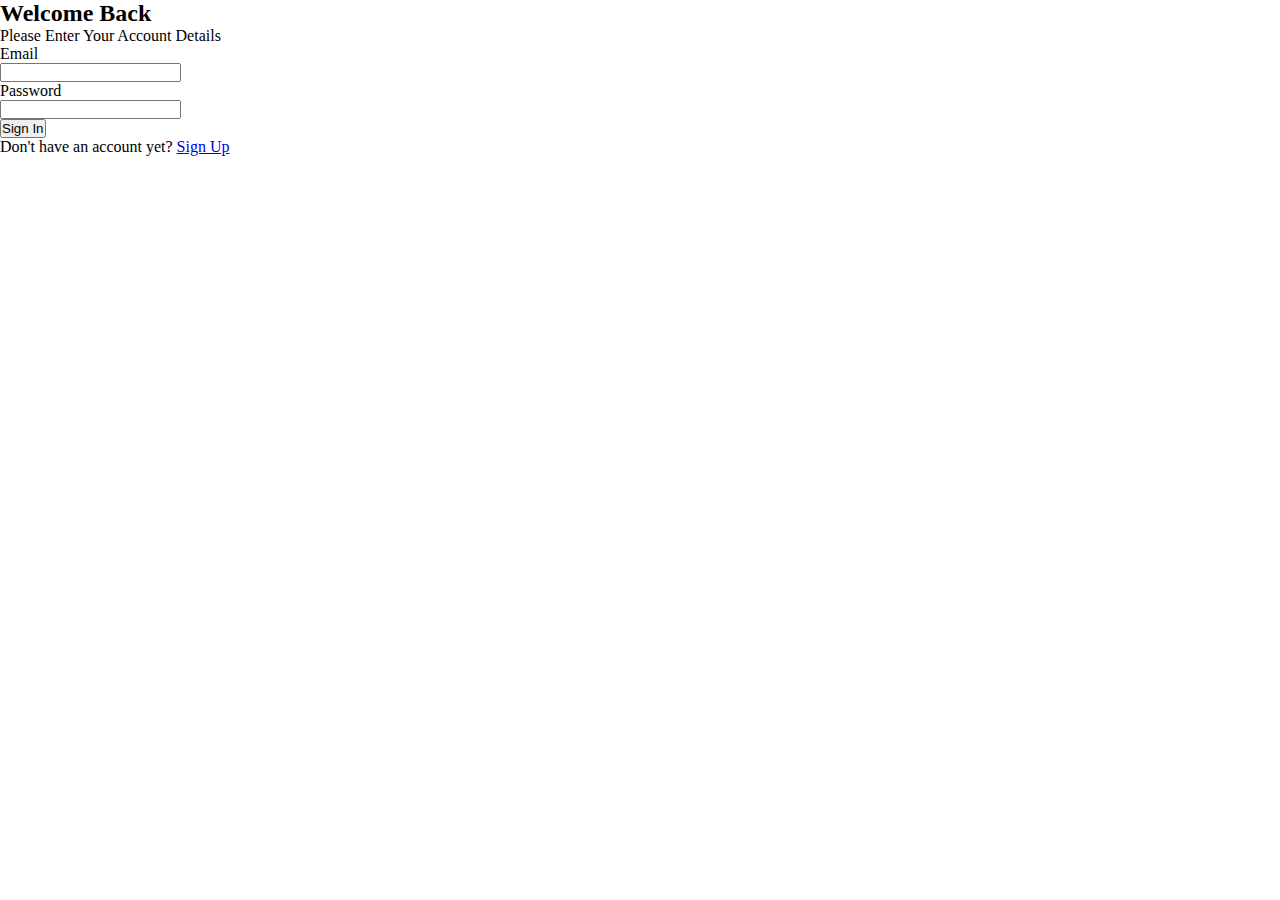
<file: sign-in.html>
<!DOCTYPE html>
<html lang="en">
<head>
    <meta charset="UTF-8">
    <meta name="viewport" content="width=device-width, initial-scale=1.0">
    <title>Login || Sign-Up</title>

    <!-- Font awesome CDN -->
    <link rel="stylesheet" href="https://cdnjs.cloudflare.com/ajax/libs/font-awesome/4.7.0/css/font-awesome.min.css">

    <!-- Google fonts CDN -->
    <link rel="preconnect" href="https://fonts.googleapis.com">
    <link rel="preconnect" href="https://fonts.gstatic.com" crossorigin>
    <link href="https://fonts.googleapis.com/css2?family=Kanit:ital,wght@0,100;0,200;0,300;0,400;0,500;0,600;0,700;0,800;0,900;1,100;1,200;1,300;1,400;1,500;1,600;1,700;1,800;1,900&family=Playwrite+AR:wght@100..400&family=Poppins:ital,wght@0,100;0,200;0,300;0,400;0,500;0,600;0,700;0,800;0,900;1,100;1,200;1,300;1,400;1,500;1,600;1,700;1,800;1,900&display=swap" rel="stylesheet">

    <link rel="stylesheet" href="auth.css">
</head>
<body>
    <h2>Welcome Back</h2>
    <p>Please Enter Your Account Details</p>

    <form action="">
        <label for="email">Email</label> <br>
        <input type="text" name="" id=""> <br>

        <label for="password">Password</label> <br>
        <input type="text" name="" id=""> <br>

        <button type="submit" class="sign-in-btn">Sign In</button>

        <div>
            <span>Don't have an account yet? <a href="sign-up.html">Sign Up</a></span>
        </div>
    </form>
</body>
</html>
</file>
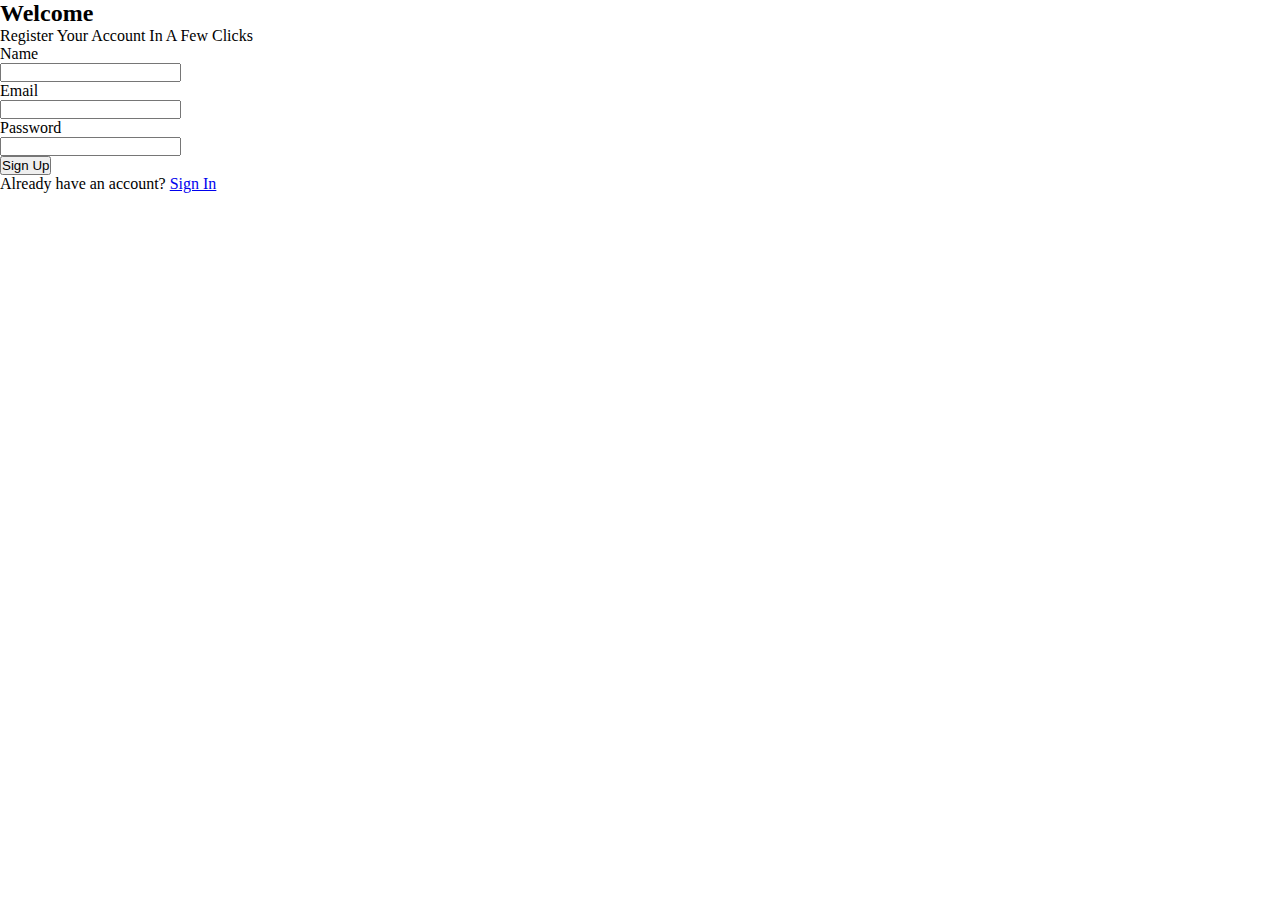
<file: sign-up.html>
<!DOCTYPE html>
<html lang="en">
<head>
    <meta charset="UTF-8">
    <meta name="viewport" content="width=device-width, initial-scale=1.0">
    <title>Login || Sign-Up</title>

    <!-- Font awesome CDN -->
    <link rel="stylesheet" href="https://cdnjs.cloudflare.com/ajax/libs/font-awesome/4.7.0/css/font-awesome.min.css">

    <!-- Google fonts CDN -->
    <link rel="preconnect" href="https://fonts.googleapis.com">
    <link rel="preconnect" href="https://fonts.gstatic.com" crossorigin>
    <link href="https://fonts.googleapis.com/css2?family=Kanit:ital,wght@0,100;0,200;0,300;0,400;0,500;0,600;0,700;0,800;0,900;1,100;1,200;1,300;1,400;1,500;1,600;1,700;1,800;1,900&family=Playwrite+AR:wght@100..400&family=Poppins:ital,wght@0,100;0,200;0,300;0,400;0,500;0,600;0,700;0,800;0,900;1,100;1,200;1,300;1,400;1,500;1,600;1,700;1,800;1,900&display=swap" rel="stylesheet">

    <link rel="stylesheet" href="auth.css">
</head>
<body>
    <h2>Welcome</h2>
    <p>Register Your Account In A Few Clicks</p>

    <form action="">
        <label for="name">Name</label> <br>
        <input type="text" name="" id=""> <br>

        <label for="email">Email</label> <br>
        <input type="text" name="" id=""> <br>

        <label for="password">Password</label> <br>
        <input type="text" name="" id=""> <br>

        <button type="submit">Sign Up</button>

        <div class="left-align">
            <span>Already have an account? <a href="sign-in.html">Sign In</a></span>
        </div>
    </form>
</body>
</html>
</file>
<file: styles.css>
* {
    margin: 0;
    padding: 0;
    box-sizing: border-box;
}
body {
    background: white;
    font-family: "Poppins", sans-serif;
}
header nav {
    width: 100%;
    padding: 8px 15px;
    box-shadow: 0.001px 0.001px 2.5px rgba(0, 0, 0, .95);
    display: grid;
    align-items: center;
    background: blue;
}
header nav div {
    position: absolute;
    right: 20px;
    top: 15px;
    display: flex;
    justify-content: center;
    align-items: center;
}
header nav button {
    background: white;
    padding: 3px 15px;
    border: none;
    border-radius: 10px;
    color: black;
    margin: 0px 10px;
    font-weight: bold;
}
header nav span {
    font-family: "Playwrite AR", cursive;
    color: white;
}
header nav i {
    color: white;
}
button:hover, i:hover {
    cursor: pointer;
}
.caption {
    margin: 55px 0px 20px 0px;
    display: grid;
    justify-content: center;
}
.t-center {
    text-align: center;
    font-family: "Poppins", sans-serif;
}
.bold-text {
    font-weight: bold;
    margin: 15px;
}
header div h1 {
    color: blue;
    font-family: "Kanit", sans-serif;
    text-align: center;
    margin-top: 15px;
}
header img {
    width: 85%;
    margin-top: 5px;
    margin-bottom: 25px;
}
.display-center {
    display: flex;
    justify-content: center;
}
.hero-btn-1, .hero-btn-2 {
    border: none;
    padding: 7px 20px;
    margin: 15px 5px;
    font-weight: bold;
    border-radius: 5px;
}
.hero-btn-1 {
    /* background: rgb(240, 240, 240); */
    background: blue;
    color: white;
}
section {
    background: rgb(240, 240, 240);
    text-align: center;
    padding: 20px;
    margin-block: 30px;
}
section h2 {
    color: blue;
    font-family: "Kanit", sans-serif;
    margin-block: 10px;
}
.company-vals {
    display: grid;
    grid-template-columns: auto;
    text-align: left;
    margin-top: 35px;
}
/* section svg {
    fill: blue;
} */
.flexy {
    display: flex;
    margin-block: 20px;
}
.flexy div {
    margin-left: 20px;
}
.flexy img {
    width: 70px;
    margin-inline: 20px;
}
.margin-topper {
    margin-top: 60px;
}
</file>
<file: auth.css>
* {
    margin: 0;
    padding: 0;
    box-sizing: border-box;
}
</file>
